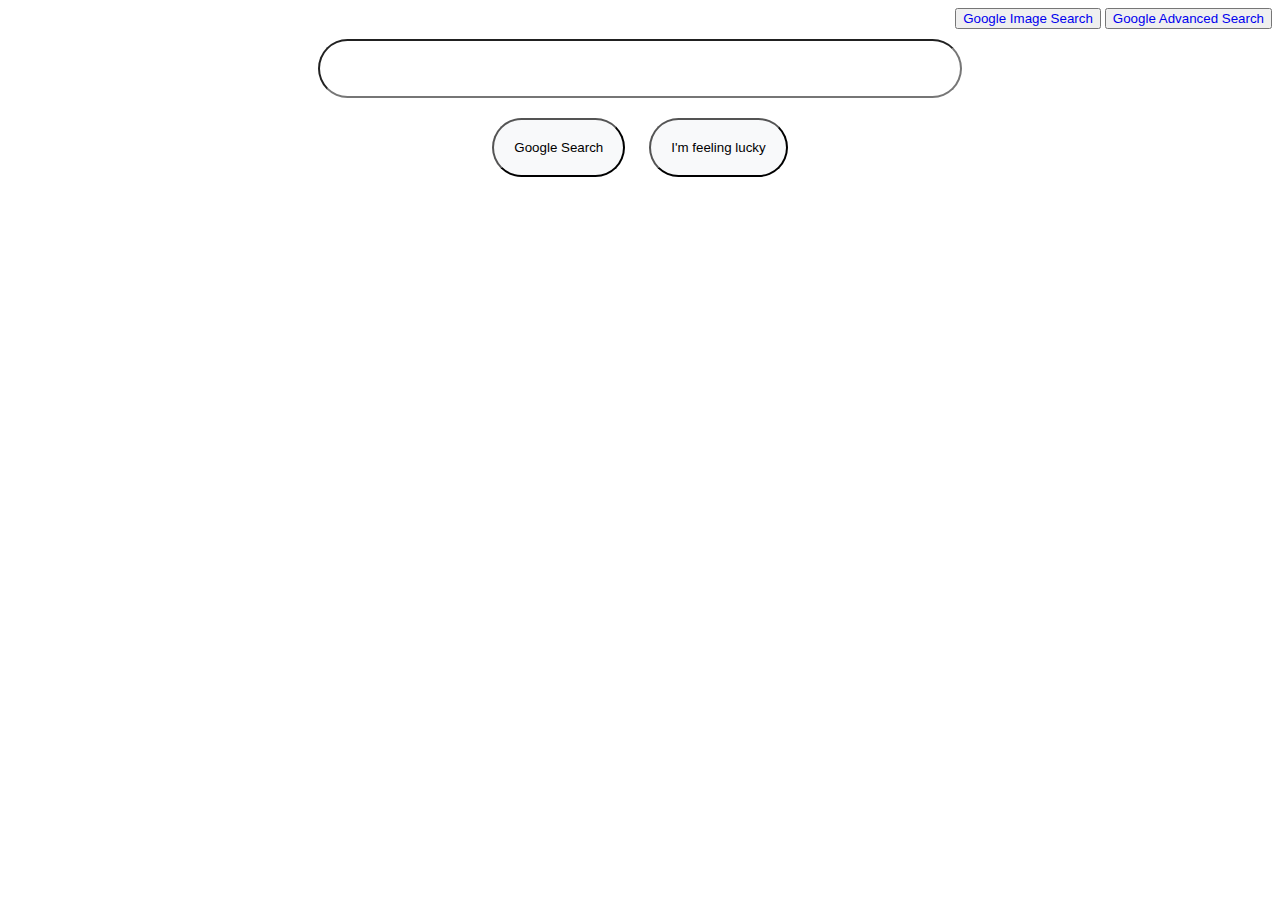
<file: index.html>
<!DOCTYPE html>
<html lang="en">
    <head>
        <title>Search</title>
        <link rel="stylesheet" type="text/css" href="./css/style.css">
    </head>
    <body>
        <div id="otherpages">
            <button><a href="image.html">Google Image Search</a></button>
            <button><a href="advance.html">Google Advanced Search</a></button>
        </div>
        <form action="https://google.com/search" id="search">
            <input type="text" name="q" class="search-text" ><br>
            <input type="submit" value="Google Search" class="search">
            <input type="submit" value="I'm feeling lucky" name="btnI" class="search">
        </form>
    </body>
</html>
</file>
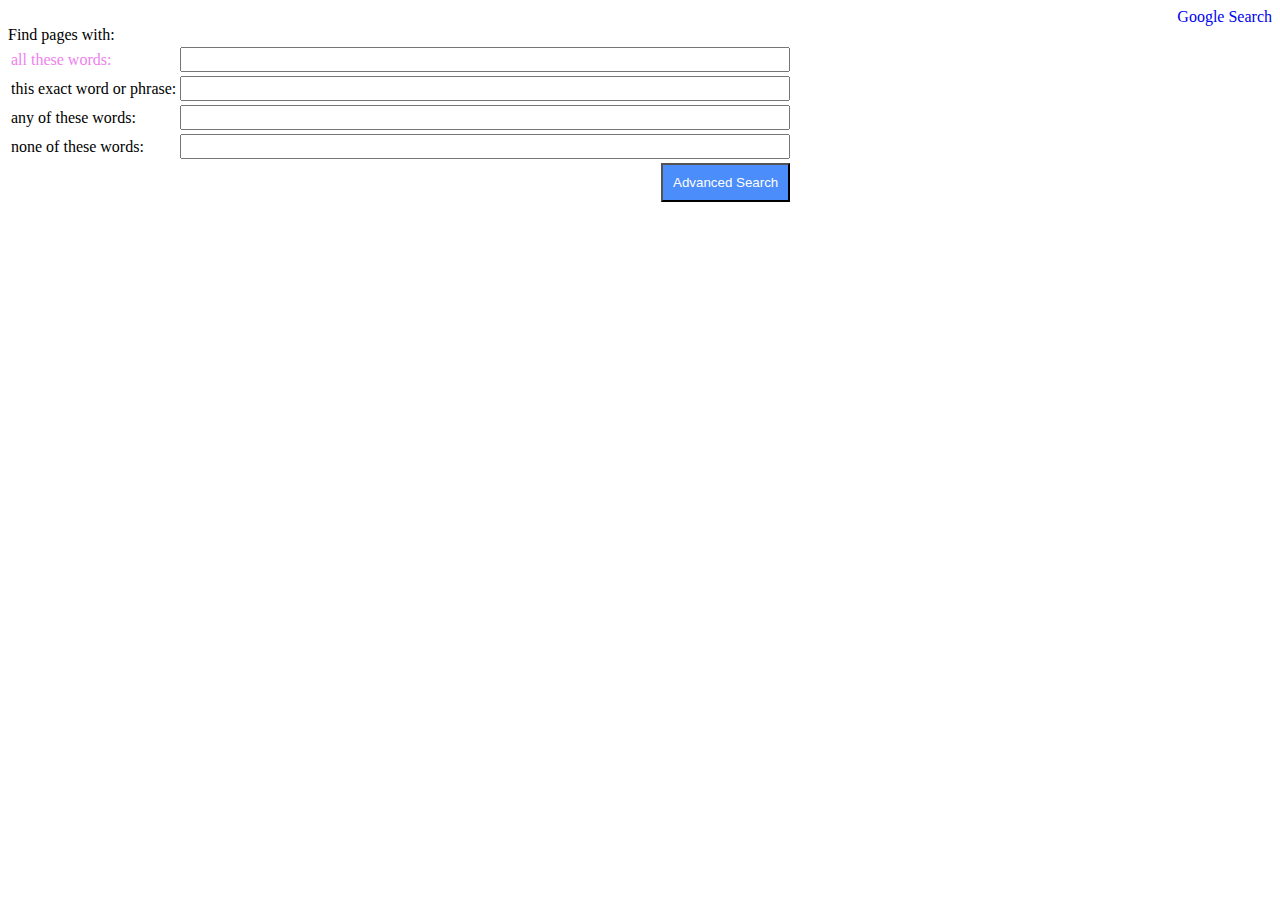
<file: advance.html>
<!DOCTYPE html>
<html lang="en">
    <head>      
        <meta charset="UTF-8">
        <meta http-equiv="X-UA-Compatible" content="IE=edge">
        <meta name="viewport" content="width=device-width, initial-scale=1.0">
        <link rel="stylesheet" type="text/css" href="./css/advance.css">
        <title>Google Advanced search</title>
    </head>
    <body>
        <div id="otherpages">
            <a href="index.html">Google Search</a>
        </div>
            <form action="https://google.com/search">
                <label for="" class="label_style">Find pages with:</label>                
                <div class="arr">
                    <table>
                        <tr>
                            <td><label for="field1" class="label_style" style="width: 400px; color: violet;">all these words:</label></td>
                            <td><input type="text" class="search"  name="as_q"></td>
                        </tr>
                        <tr>
                            <td><label for="field2" class="label_style">this exact word or phrase:</label></td>
                            <td><input type="text" name="as_epq" class="search"></td>
                        </tr>
                        <tr>
                            <td><label for="field3" class="label_style">any of these words:</label></td>
                            <td><input type="text" name="as_oq" class="search"></td>
                        </tr>
                        <tr>
                            <td><label for="field4" class="label_style">none of these words:</label></td>
                            <td><input type="text" name="as_eq" class="search"></td>
                        </tr>
                        <tr>
                            <td></td>
                            <td>
                                <input type="submit" value="Advanced Search" id="submit_button" style="float: right;">
                            </td>                           
                        </tr>
                    </table>
                </div>
            </form>
    </body>
</html>
</file>
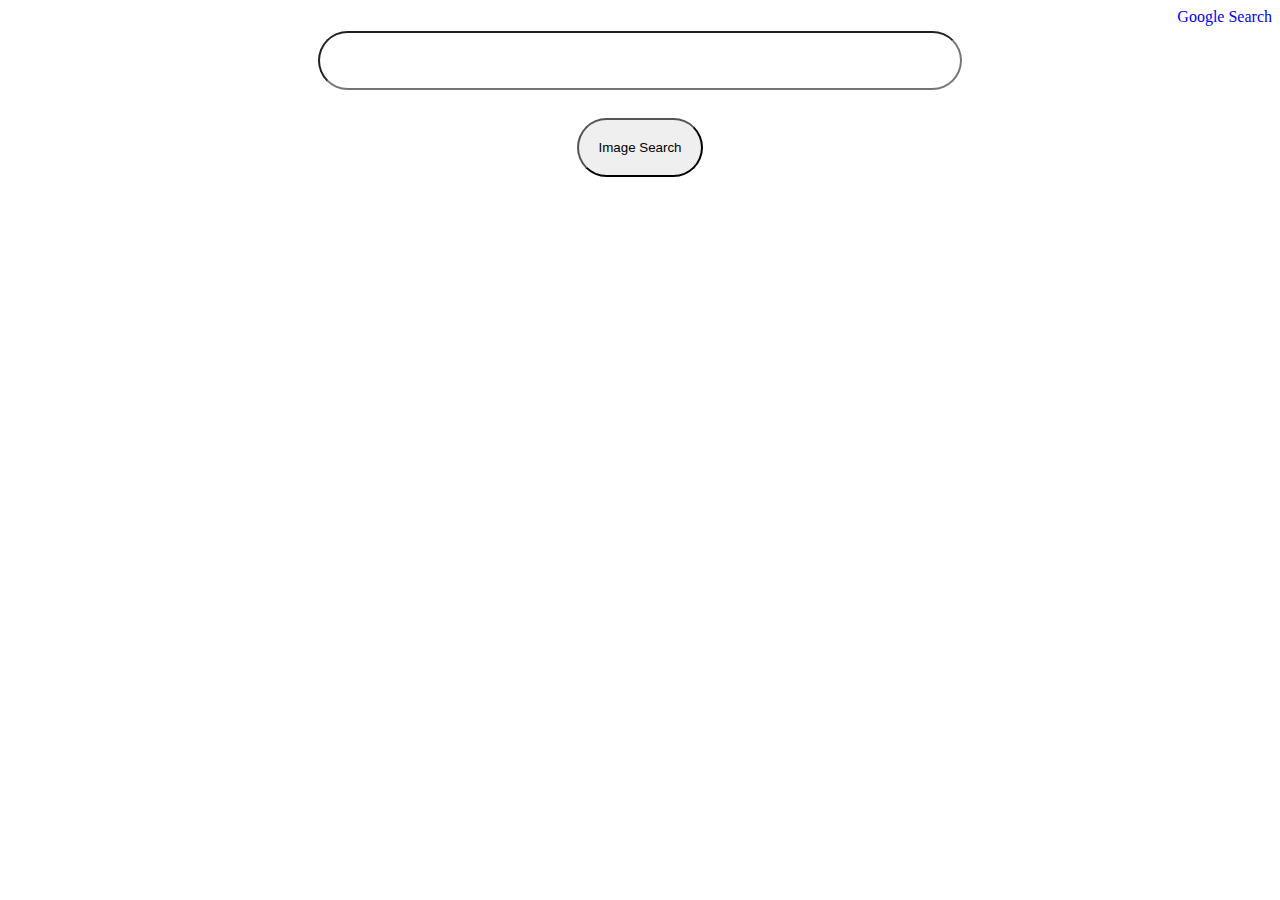
<file: image.html>
<!DOCTYPE html>
<html lang="en">
    <head>
        <title>Google Image</title>
        <link rel="stylesheet" type="text/css" href="./css/image.css">
    </head>
    <body>
        <div id="otherpages">
            <a href="index.html">Google Search</a>
        </div>
        <form action="https://google.com/search" id="search">
            <input type="text" name="q" class="search" ><br>
            <input type="hidden" name="tbm" value="isch"class="search"><br>
            <input type="submit" value="Image Search" class="search">
        </form>
    </body>
</html>
</file>
<file: css/style.css>
#otherpages {
    text-align: right;
}
a {
    text-decoration: none;
}
#search {
    text-align: center;
}

form .search, #search input[type="text"] {
    padding: 20px;
    margin: 10px;
    border-radius: 30px;
}
#search input[type="text"] {
    width: 600px;
}
form .search {
    background-color: #F8F9FA;
}
</file>
<file: css/advance.css>
#otherpages {
    text-align: right;
}
a {
    text-decoration: none;
}
.label_style{
    width: 300px;
}
tr > td input[type="text"]{
    width: 600px;
    padding: 3px;
}
input[type="text"]:active{
    border: 2px solid blue;
}
#submit_button{
    background-color: #4B8DFA;
    color:white;
    padding: 10px;
}
#submit{
    float: right;
}
</file>
<file: css/image.css>
#otherpages {
    text-align: right;
}
a {
    text-decoration: none;
}
#search {
    text-align: center;
}
#search input[type="text"] {
    width: 600px;
}
form .search {
    padding: 20px;
    margin: 5px;
    border-radius: 30px;
}
</file>
